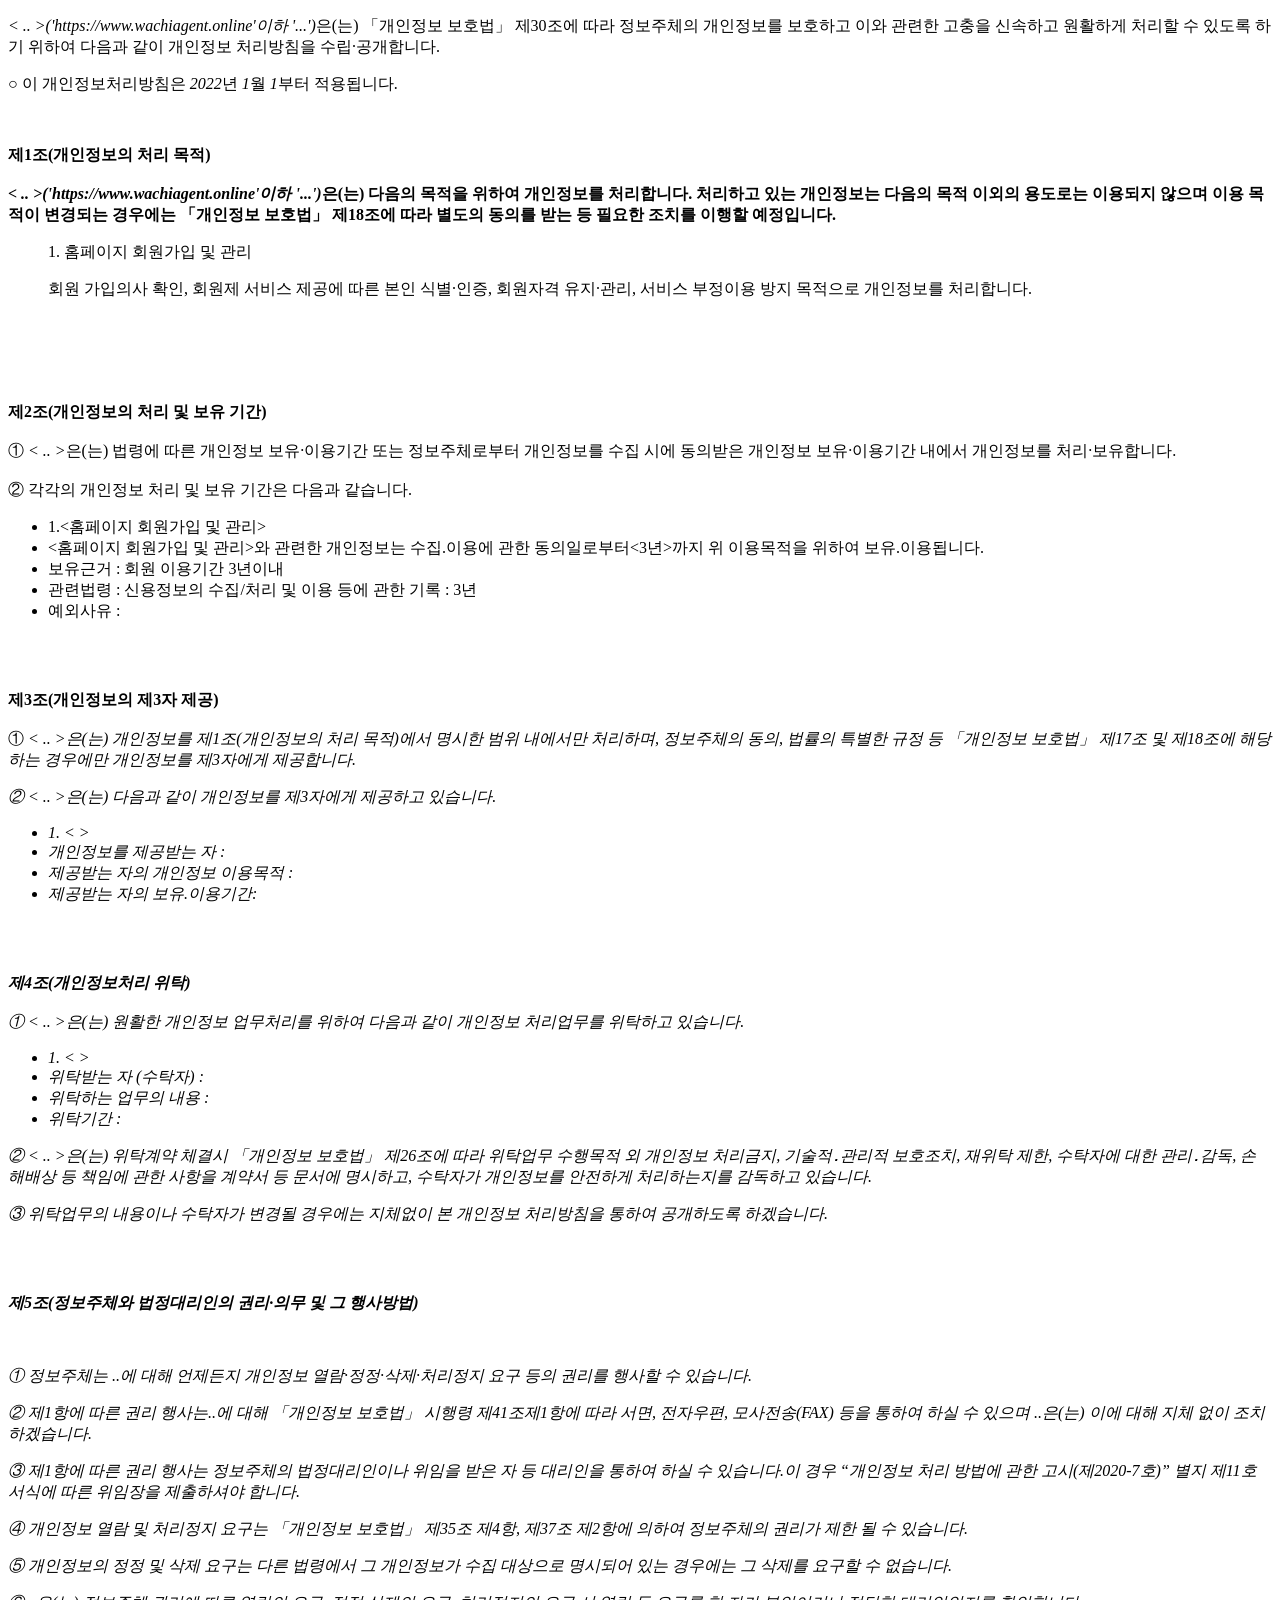
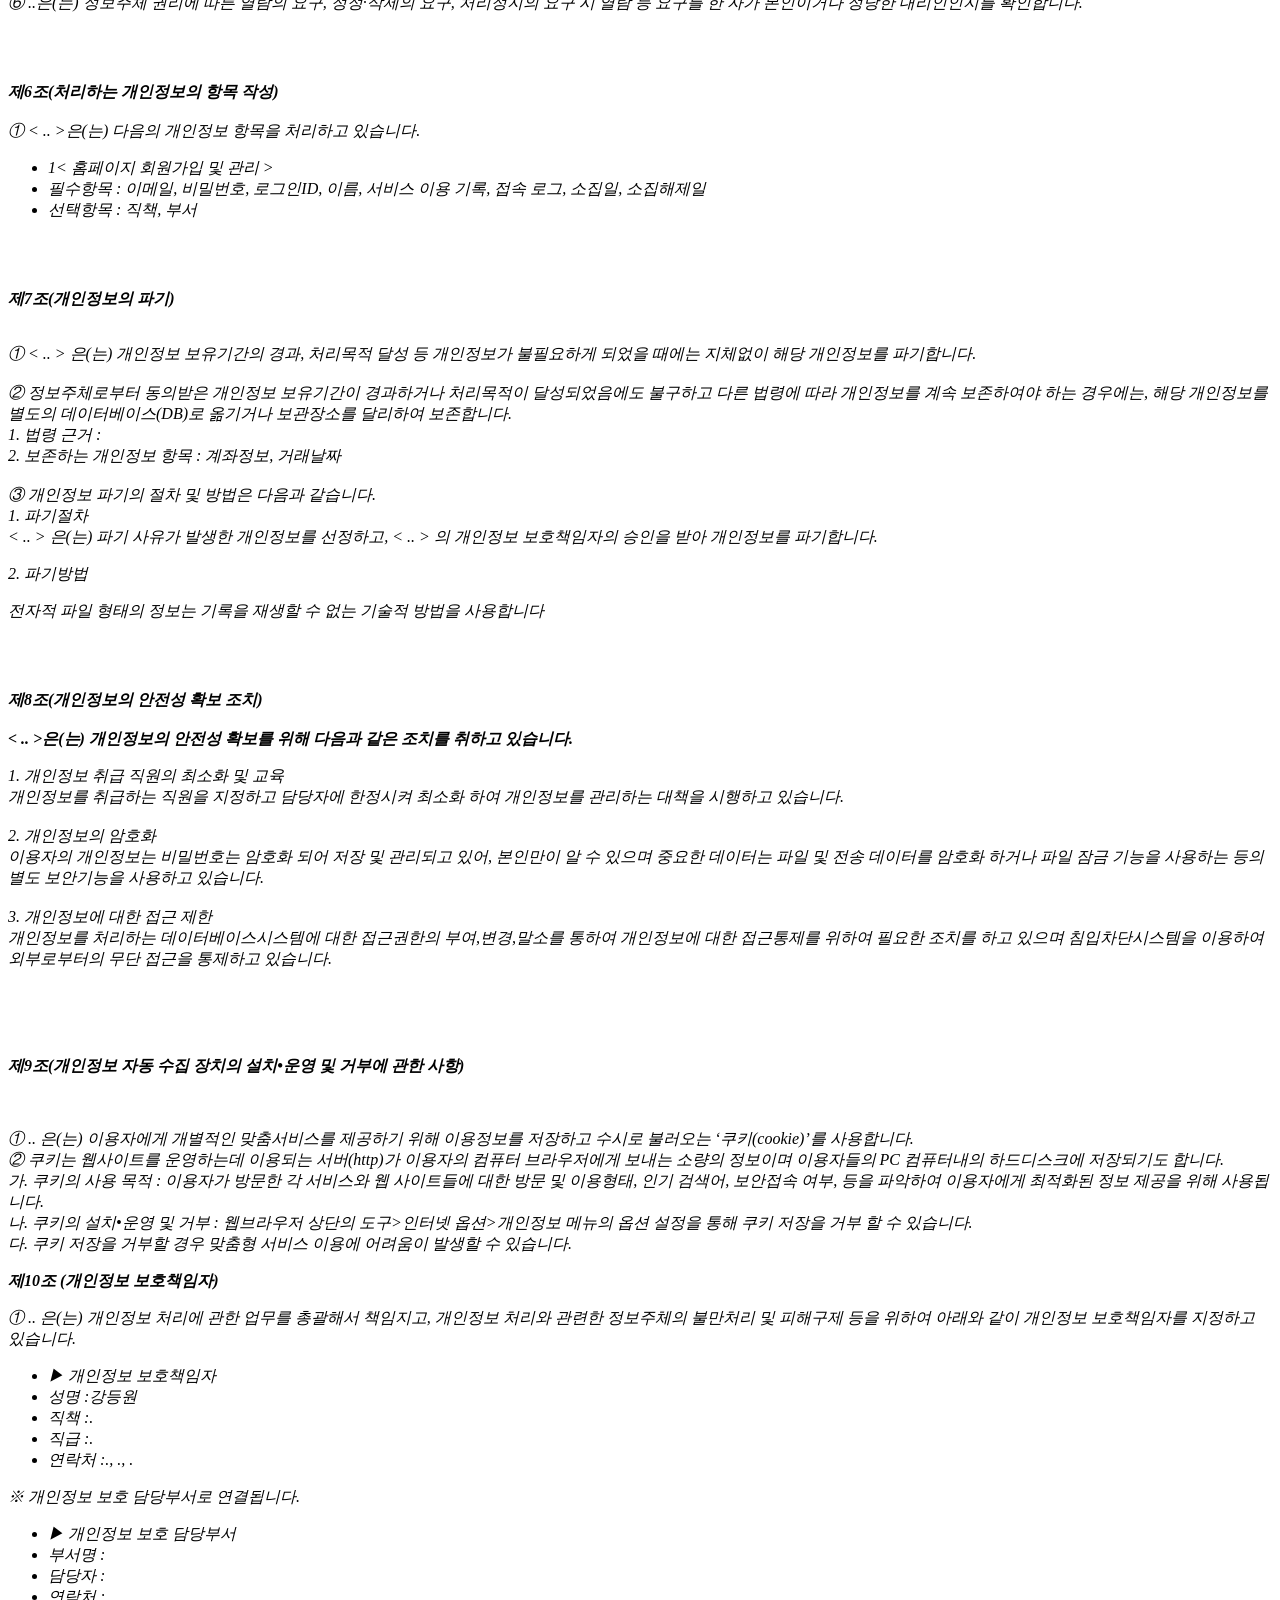
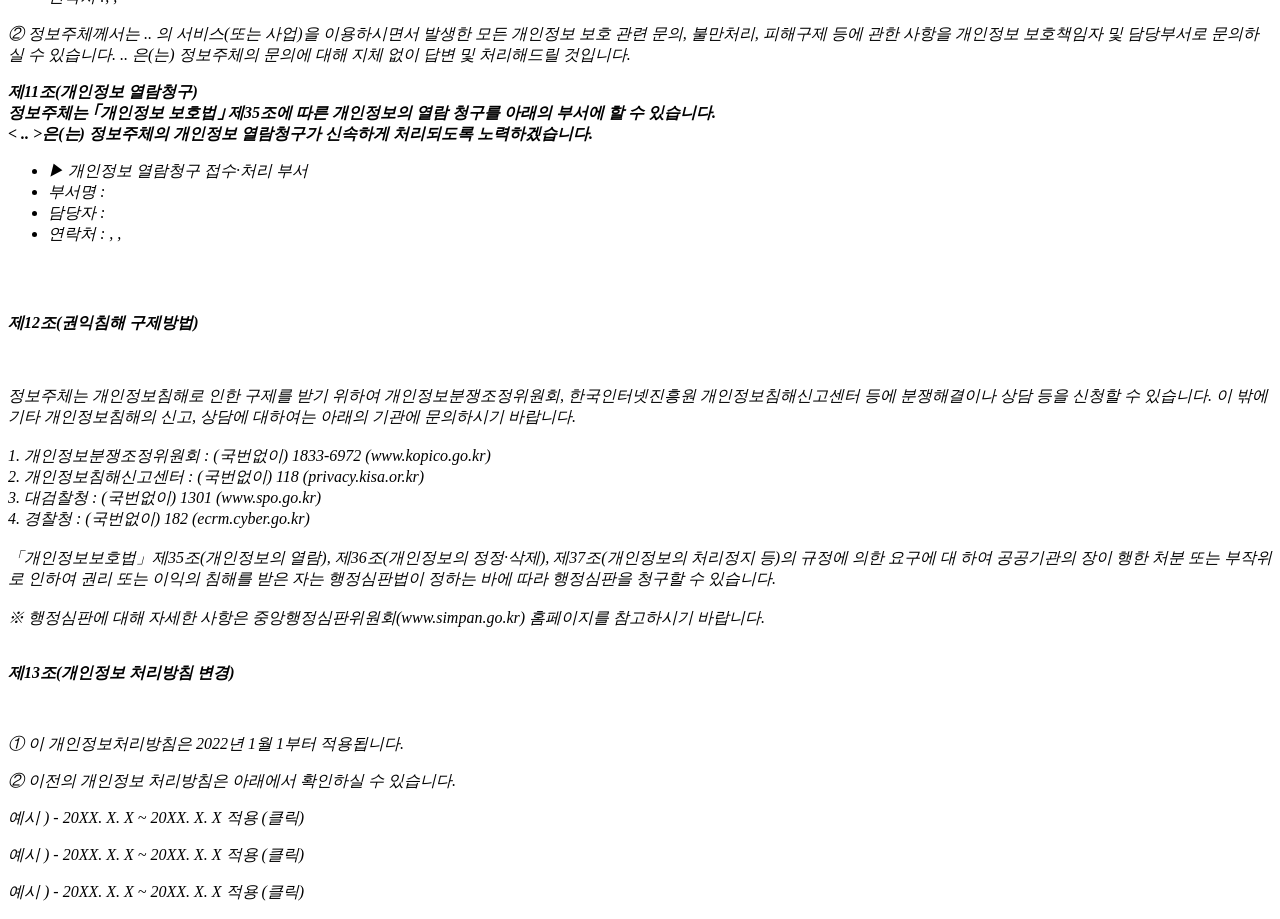
<file: accounts/templates/accounts/PrivacyPolicy.html>
<!DOCTYPE html PUBLIC "-//W3C//DTD XHTML 1.0 Transitional//EN" "http://www.w3.org/TR/xhtml1/DTD/xhtml1-transitional.dtd">
<html xmlns="http://www.w3.org/1999/xhtml" xml:lang="ko" lang="ko">
<head>
<meta http-equiv="Content-Type" content="text/html; charset=UTF-8">


<title>개인정보처리방침</title>
</head>
<body>
	<p> <p class="ls2 lh6 bs5 ts4"><em class="emphasis">< .. >('https://www.wachiagent.online'이하 '...')</em>은(는) 「개인정보 보호법」 제30조에 따라 정보주체의 개인정보를 보호하고 이와 관련한 고충을 신속하고 원활하게 처리할 수 있도록 하기 위하여 다음과 같이 개인정보 처리방침을 수립·공개합니다.</p><p class="ls2">○ 이 개인정보처리방침은 <em class="emphasis">2022</em>년 <em class="emphasis">1</em>월 <em class="emphasis">1</em>부터 적용됩니다.</p></br><p class='lh6 bs4'><strong>제1조(개인정보의 처리 목적)<br/><br/><em class="emphasis">< .. >('https://www.wachiagent.online'이하  '...')</em>은(는) 다음의 목적을 위하여 개인정보를 처리합니다. 처리하고 있는 개인정보는 다음의 목적 이외의 용도로는 이용되지 않으며 이용 목적이 변경되는 경우에는 「개인정보 보호법」 제18조에 따라 별도의 동의를 받는 등 필요한 조치를 이행할 예정입니다.</strong></p><ul class="list_indent2 mgt10"><p class="ls2">1. 홈페이지 회원가입 및 관리</p><p class="ls2">회원 가입의사 확인, 회원제 서비스 제공에 따른 본인 식별·인증, 회원자격 유지·관리, 서비스 부정이용 방지 목적으로 개인정보를 처리합니다.</p></br></ul></br></br><p class='lh6 bs4'><strong>제2조(개인정보의 처리 및 보유 기간)</strong></br></br>① <em class="emphasis">< .. ></em>은(는) 법령에 따른 개인정보 보유·이용기간 또는 정보주체로부터 개인정보를 수집 시에 동의받은 개인정보 보유·이용기간 내에서 개인정보를 처리·보유합니다.</br></br>② 각각의 개인정보 처리 및 보유 기간은 다음과 같습니다.</p><ul class='list_indent2 mgt10'><li class='tt'>1.<홈페이지 회원가입 및 관리></li><li class='tt'><홈페이지 회원가입 및 관리>와 관련한 개인정보는 수집.이용에 관한 동의일로부터<3년>까지 위 이용목적을 위하여 보유.이용됩니다.</li><li>보유근거 : 회원 이용기간 3년이내</li><li>관련법령 : 신용정보의 수집/처리 및 이용 등에 관한 기록 : 3년</li><li>예외사유 : </li></ul></br></br><p class='lh6 bs4'><strong>제3조(개인정보의 제3자 제공)</strong></br></br> ① <em class="emphasis">< .. >은(는) 개인정보를 제1조(개인정보의 처리 목적)에서 명시한 범위 내에서만 처리하며, 정보주체의 동의, 법률의 특별한 규정 등 「개인정보 보호법」 제17조 및 제18조에 해당하는 경우에만 개인정보를 제3자에게 제공합니다.</p><p class="sub_p mgt10">②  <span class="colorLightBlue">< .. ></span>은(는) 다음과 같이 개인정보를 제3자에게 제공하고 있습니다.</p><ul class="list_indent2 mgt10"><li class="tt">1. <  ></li><li>개인정보를 제공받는 자 : </li><li>제공받는 자의 개인정보 이용목적 : </li><li>제공받는 자의 보유.이용기간: </li></ul></br></br><p class='lh6 bs4'><strong>제4조(개인정보처리 위탁)</strong></br></br> ① <em class="emphasis">< .. ></em>은(는) 원활한 개인정보 업무처리를 위하여 다음과 같이 개인정보 처리업무를 위탁하고 있습니다.</p><ul class='list_indent2 mgt10'><li class='tt'>1. <  ></li><li>위탁받는 자 (수탁자) : </li><li>위탁하는 업무의 내용 : </li><li>위탁기간 : </li></ul><p class='sub_p mgt10'>②  <span class='colorLightBlue'>< .. ></span>은(는) 위탁계약 체결시 「개인정보 보호법」 제26조에 따라 위탁업무 수행목적 외 개인정보 처리금지, 기술적․관리적 보호조치, 재위탁 제한, 수탁자에 대한 관리․감독, 손해배상 등 책임에 관한 사항을 계약서 등 문서에 명시하고, 수탁자가 개인정보를 안전하게 처리하는지를 감독하고 있습니다.</p><p class='sub_p mgt10'>③ 위탁업무의 내용이나 수탁자가 변경될 경우에는 지체없이 본 개인정보 처리방침을 통하여 공개하도록 하겠습니다.</p><br/><br/><p class="lh6 bs4"><strong>제5조(정보주체와 법정대리인의 권리·의무 및 그 행사방법)</strong></p><p class="ls2"><br/><br/>① 정보주체는 ..에 대해 언제든지 개인정보 열람·정정·삭제·처리정지 요구 등의 권리를 행사할 수 있습니다.</p><p class='sub_p'>② 제1항에 따른 권리 행사는..에 대해 「개인정보 보호법」 시행령 제41조제1항에 따라 서면, 전자우편, 모사전송(FAX) 등을 통하여 하실 수 있으며 ..은(는) 이에 대해 지체 없이 조치하겠습니다.</p><p class='sub_p'>③ 제1항에 따른 권리 행사는 정보주체의 법정대리인이나 위임을 받은 자 등 대리인을 통하여 하실 수 있습니다.이 경우 “개인정보 처리 방법에 관한 고시(제2020-7호)” 별지 제11호 서식에 따른 위임장을 제출하셔야 합니다.</p><p class='sub_p'>④ 개인정보 열람 및 처리정지 요구는  「개인정보 보호법」  제35조 제4항, 제37조 제2항에 의하여 정보주체의 권리가 제한 될 수 있습니다.</p><p class='sub_p'>⑤ 개인정보의 정정 및 삭제 요구는 다른 법령에서 그 개인정보가 수집 대상으로 명시되어 있는 경우에는 그 삭제를 요구할 수 없습니다.</p><p class='sub_p'>⑥ ..은(는) 정보주체 권리에 따른 열람의 요구, 정정·삭제의 요구, 처리정지의 요구 시 열람 등 요구를 한 자가 본인이거나 정당한 대리인인지를 확인합니다.</p></br></br><p class='lh6 bs4'><strong>제6조(처리하는 개인정보의 항목 작성) </strong></br></br> ① <em class="emphasis">< .. ></em>은(는) 다음의 개인정보 항목을 처리하고 있습니다.</p><ul class='list_indent2 mgt10'><li class='tt'>1< 홈페이지 회원가입 및 관리 ></li><li>필수항목 : 이메일, 비밀번호, 로그인ID, 이름, 서비스 이용 기록, 접속 로그, 소집일, 소집해제일</li><li>선택항목 : 직책, 부서</li></ul></br></br><p class='lh6 bs4'><strong>제7조(개인정보의 파기)<em class="emphasis"></strong></p><p class='ls2'></br>① < .. > 은(는) 개인정보 보유기간의 경과, 처리목적 달성 등 개인정보가 불필요하게 되었을 때에는 지체없이 해당 개인정보를 파기합니다.</br></br>② 정보주체로부터 동의받은 개인정보 보유기간이 경과하거나 처리목적이 달성되었음에도 불구하고 다른 법령에 따라 개인정보를 계속 보존하여야 하는 경우에는, 해당 개인정보를 별도의 데이터베이스(DB)로 옮기거나 보관장소를 달리하여 보존합니다.</br>1. 법령 근거 :</br>2. 보존하는 개인정보 항목 : 계좌정보, 거래날짜</br></br>③ 개인정보 파기의 절차 및 방법은 다음과 같습니다.</br>1. 파기절차</br> < .. > 은(는) 파기 사유가 발생한 개인정보를 선정하고, < .. > 의 개인정보 보호책임자의 승인을 받아 개인정보를 파기합니다.</br></p><p class='sub_p mgt10'>2. 파기방법</p><p class='sub_p'>전자적 파일 형태의 정보는 기록을 재생할 수 없는 기술적 방법을 사용합니다</p></br></br><p class='lh6 bs4'><strong>제8조(개인정보의 안전성 확보 조치)<em class="emphasis"></br></br>< .. ></em>은(는) 개인정보의 안전성 확보를 위해 다음과 같은 조치를 취하고 있습니다.</strong></p><p class='sub_p mgt10'>1. 개인정보 취급 직원의 최소화 및 교육</br> 개인정보를 취급하는 직원을 지정하고 담당자에 한정시켜 최소화 하여 개인정보를 관리하는 대책을 시행하고 있습니다.</br></br>2. 개인정보의 암호화</br> 이용자의 개인정보는 비밀번호는 암호화 되어 저장 및 관리되고 있어, 본인만이 알 수 있으며 중요한 데이터는 파일 및 전송 데이터를 암호화 하거나 파일 잠금 기능을 사용하는 등의 별도 보안기능을 사용하고 있습니다.</br></br>3. 개인정보에 대한 접근 제한</br> 개인정보를 처리하는 데이터베이스시스템에 대한 접근권한의 부여,변경,말소를 통하여 개인정보에 대한 접근통제를 위하여 필요한 조치를 하고 있으며 침입차단시스템을 이용하여 외부로부터의 무단 접근을 통제하고 있습니다.</br></br></p></br></br><p class="lh6 bs4"><strong>제9조(개인정보 자동 수집 장치의 설치•운영 및 거부에 관한 사항)</strong></p><p class="ls2"><br/><br/>① .. 은(는) 이용자에게 개별적인 맞춤서비스를 제공하기 위해 이용정보를 저장하고 수시로 불러오는 ‘쿠키(cookie)’를 사용합니다.</br>② 쿠키는 웹사이트를 운영하는데 이용되는 서버(http)가 이용자의 컴퓨터 브라우저에게 보내는 소량의 정보이며 이용자들의 PC 컴퓨터내의 하드디스크에 저장되기도 합니다.</br>가. 쿠키의 사용 목적 : 이용자가 방문한 각 서비스와 웹 사이트들에 대한 방문 및 이용형태, 인기 검색어, 보안접속 여부, 등을 파악하여 이용자에게 최적화된 정보 제공을 위해 사용됩니다.</br>나. 쿠키의 설치•운영 및 거부 : 웹브라우저 상단의 도구>인터넷 옵션>개인정보 메뉴의 옵션 설정을 통해 쿠키 저장을 거부 할 수 있습니다.</br>다. 쿠키 저장을 거부할 경우 맞춤형 서비스 이용에 어려움이 발생할 수 있습니다.<p class='sub_p mgt30'><strong>제10조 (개인정보 보호책임자) </strong></p><p class='sub_p mgt10'> ①  <span class='colorLightBlue'>..</span> 은(는) 개인정보 처리에 관한 업무를 총괄해서 책임지고, 개인정보 처리와 관련한 정보주체의 불만처리 및 피해구제 등을 위하여 아래와 같이 개인정보 보호책임자를 지정하고 있습니다.</p><ul class='list_indent2 mgt10'><li class='tt'>▶ 개인정보 보호책임자 </li><li>성명 :강등원</li><li>직책 :.</li><li>직급 :.</li><li>연락처 :., ., .</li></ul><p class='sub_p'>※ 개인정보 보호 담당부서로 연결됩니다.<p/> <ul class='list_indent2 mgt10'><li class='tt'>▶ 개인정보 보호 담당부서</li><li>부서명 :</li><li>담당자 :</li><li>연락처 :, , </li></ul><p class='sub_p'>② 정보주체께서는 .. 의 서비스(또는 사업)을 이용하시면서 발생한 모든 개인정보 보호 관련 문의, 불만처리, 피해구제 등에 관한 사항을 개인정보 보호책임자 및 담당부서로 문의하실 수 있습니다. .. 은(는) 정보주체의 문의에 대해 지체 없이 답변 및 처리해드릴 것입니다.</p><p class='sub_p mgt30'><strong>제11조(개인정보 열람청구)</br> 정보주체는 ｢개인정보 보호법｣ 제35조에 따른 개인정보의 열람 청구를 아래의 부서에 할 수 있습니다.<br/>< .. ></span>은(는) 정보주체의 개인정보 열람청구가 신속하게 처리되도록 노력하겠습니다. </strong></p><ul class='list_indent2 mgt10'><li class='tt'>▶ 개인정보 열람청구 접수·처리 부서 </li><li>부서명 : </li><li>담당자 : </li><li>연락처 : , , </li></ul></br></br><p class='lh6 bs4'><strong>제12조(권익침해 구제방법)<em class="emphasis"></em></strong></p><br/><br/>정보주체는 개인정보침해로 인한 구제를 받기 위하여 개인정보분쟁조정위원회, 한국인터넷진흥원 개인정보침해신고센터 등에 분쟁해결이나 상담 등을 신청할 수 있습니다. 이 밖에 기타 개인정보침해의 신고, 상담에 대하여는 아래의 기관에 문의하시기 바랍니다.<br/><br/>



  1. 개인정보분쟁조정위원회 : (국번없이) 1833-6972 (www.kopico.go.kr)<br/>

  2. 개인정보침해신고센터 : (국번없이) 118 (privacy.kisa.or.kr)<br/>

  3. 대검찰청 : (국번없이) 1301 (www.spo.go.kr)<br/>

  4. 경찰청 : (국번없이) 182 (ecrm.cyber.go.kr)<br/><br/>



「개인정보보호법」제35조(개인정보의 열람), 제36조(개인정보의 정정·삭제), 제37조(개인정보의 처리정지 등)의 규정에 의한 요구에 대 하여 공공기관의 장이 행한 처분 또는 부작위로 인하여 권리 또는 이익의 침해를 받은 자는 행정심판법이 정하는 바에 따라 행정심판을 청구할 수 있습니다.<br/><br/>



※ 행정심판에 대해 자세한 사항은 중앙행정심판위원회(www.simpan.go.kr) 홈페이지를 참고하시기 바랍니다.</br></br><p class='lh6 bs4'><strong>제13조(개인정보 처리방침 변경)<em class="emphasis"></em></strong></p><br/></p><p class='sub_p'>① 이 개인정보처리방침은 2022년 1월 1부터 적용됩니다.</p><p class='sub_p'></p><p class='sub_p'></p><p class='sub_p'>② 이전의 개인정보 처리방침은 아래에서 확인하실 수 있습니다. </p><p class='sub_p'></p><p class='sub_p'></p><p class='sub_p'>예시 ) - 20XX. X. X ~ 20XX. X. X 적용   (클릭) </p><p class='sub_p'></p><p class='sub_p'></p><p class='sub_p'>예시 ) - 20XX. X. X ~ 20XX. X. X 적용   (클릭) </p><p class='sub_p'></p><p class='sub_p'></p><p class='sub_p'>예시 ) - 20XX. X. X ~ 20XX. X. X 적용   (클릭)</p></p>
</body>
</html>
</file>
